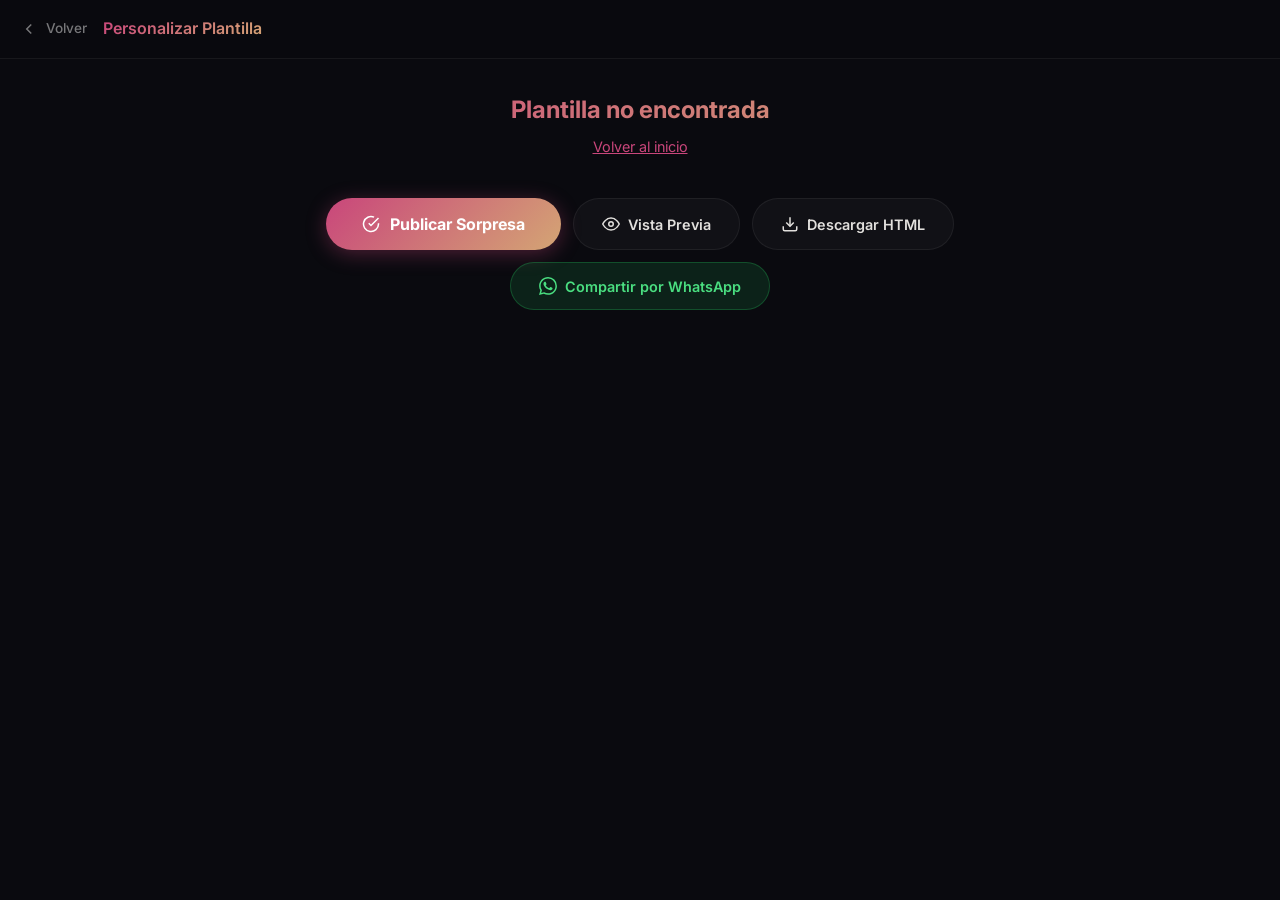
<file: customize.html>
<!DOCTYPE html>
<html lang="es">
<head>
<meta charset="UTF-8">
<meta name="viewport" content="width=device-width, initial-scale=1.0">
<title>Personalizar | Mágica Link</title>
<link rel="icon" href="logo.svg" type="image/svg+xml">
<link rel="preconnect" href="https://fonts.googleapis.com">
<link rel="preconnect" href="https://fonts.gstatic.com" crossorigin>
<link href="https://fonts.googleapis.com/css2?family=Inter:wght@300;400;500;600;700&display=swap" rel="stylesheet">
<style>
*{margin:0;padding:0;box-sizing:border-box}
:root{--bg:#0a0a0f;--glass:rgba(255,255,255,0.03);--glass-border:rgba(255,255,255,0.06);--rose:#c9467b;--gold:#d4a574;--text:#e2e0dd;--text-muted:rgba(255,255,255,0.45);--input-bg:rgba(255,255,255,0.04);--input-border:rgba(255,255,255,0.08);--radius:12px}
html{scroll-behavior:smooth}
body{font-family:'Inter',system-ui,sans-serif;background:var(--bg);color:var(--text);min-height:100vh;overflow-x:hidden;line-height:1.6}

/* Header */
.header{position:sticky;top:0;z-index:100;padding:16px 20px;background:rgba(10,10,15,0.85);backdrop-filter:blur(20px);border-bottom:1px solid var(--glass-border);display:flex;align-items:center;gap:16px}
.btn-back{display:flex;align-items:center;gap:8px;color:var(--text-muted);text-decoration:none;font-size:0.85rem;font-weight:500;transition:color .2s}
.btn-back:hover{color:var(--text)}
.btn-back svg{width:18px;height:18px}
.header-title{font-size:1rem;font-weight:600;background:linear-gradient(135deg,var(--rose),var(--gold));-webkit-background-clip:text;background-clip:text;color:transparent}

/* Loading */
.loading-overlay{position:fixed;inset:0;background:var(--bg);z-index:9999;display:flex;flex-direction:column;justify-content:center;align-items:center;gap:20px;transition:opacity .5s}
.loading-overlay.hidden{opacity:0;pointer-events:none}
.spinner{width:40px;height:40px;border:2px solid var(--glass-border);border-top-color:var(--rose);border-radius:50%;animation:spin .8s linear infinite}
@keyframes spin{to{transform:rotate(360deg)}}

/* Main */
.main{max-width:800px;margin:0 auto;padding:32px 20px 100px}

/* Template info */
.template-info{text-align:center;margin-bottom:40px}
.template-info .icon{font-size:3rem;margin-bottom:12px}
.template-info h2{font-size:1.5rem;font-weight:700;margin-bottom:6px;background:linear-gradient(135deg,var(--rose),var(--gold));-webkit-background-clip:text;background-clip:text;color:transparent}
.template-info p{color:var(--text-muted);font-size:0.9rem}

/* Form sections */
.form-section{margin-bottom:32px}
.section-label{display:flex;align-items:center;gap:10px;font-size:0.8rem;font-weight:600;text-transform:uppercase;letter-spacing:2px;color:var(--gold);margin-bottom:16px;padding-bottom:10px;border-bottom:1px solid var(--glass-border)}
.section-label svg{width:18px;height:18px;opacity:.7}

/* Fields */
.field{margin-bottom:18px}
.field label{display:block;font-size:0.8rem;font-weight:500;color:var(--text-muted);margin-bottom:6px;letter-spacing:.3px}
.field input[type="text"],.field input[type="number"],.field input[type="url"],.field input[type="date"],.field textarea{
  width:100%;padding:12px 14px;background:var(--input-bg);border:1px solid var(--input-border);border-radius:var(--radius);
  color:var(--text);font-family:inherit;font-size:0.9rem;transition:border-color .2s,box-shadow .2s;outline:none;resize:vertical}
.field input:focus,.field textarea:focus{border-color:var(--rose);box-shadow:0 0 0 3px rgba(201,70,123,0.1)}
.field input::placeholder,.field textarea::placeholder{color:rgba(255,255,255,0.2)}
.field textarea{min-height:80px}
.field input[type="url"]{font-family:'Inter',monospace;font-size:.85rem}

/* Photo upload */
.photo-upload{display:grid;grid-template-columns:repeat(auto-fill,minmax(220px,1fr));gap:16px}
.photo-item{position:relative}
.photo-item label{display:flex;flex-direction:column;align-items:center;justify-content:center;gap:8px;padding:20px 12px;background:var(--input-bg);border:2px dashed var(--input-border);border-radius:var(--radius);cursor:pointer;transition:border-color .2s,background .2s;min-height:140px;text-align:center}
.photo-item label:hover{border-color:var(--rose);background:rgba(201,70,123,0.04)}
.photo-item label svg{width:28px;height:28px;color:var(--text-muted)}
.photo-item label span{font-size:.75rem;color:var(--text-muted)}
.photo-item input[type="file"]{display:none}
.photo-item .preview{width:100%;height:140px;object-fit:cover;border-radius:var(--radius);border:2px solid var(--input-border);display:none}
.photo-item .preview.visible{display:block}
.photo-item .remove-btn{position:absolute;top:6px;right:6px;width:24px;height:24px;border-radius:50%;background:rgba(0,0,0,0.7);border:none;color:#fff;font-size:14px;cursor:pointer;display:none;align-items:center;justify-content:center;line-height:1}
.photo-item .remove-btn.visible{display:flex}

/* Repeater fields */
.repeater-item{background:var(--glass);border:1px solid var(--glass-border);border-radius:var(--radius);padding:16px;margin-bottom:12px}
.repeater-item .field{margin-bottom:10px}
.repeater-item .field:last-child{margin-bottom:0}

/* Buttons */
.actions{display:flex;flex-wrap:wrap;gap:12px;margin-top:40px;justify-content:center}
.btn{display:inline-flex;align-items:center;gap:8px;padding:14px 28px;border-radius:50px;font-family:inherit;font-size:.9rem;font-weight:600;border:none;cursor:pointer;transition:all .25s;text-decoration:none}
.btn svg{width:18px;height:18px}
.btn-primary{background:linear-gradient(135deg,var(--rose),var(--gold));color:#fff}
.btn-primary:hover{transform:translateY(-2px);box-shadow:0 8px 25px rgba(201,70,123,0.3)}
.btn-secondary{background:var(--glass);border:1px solid var(--glass-border);color:var(--text)}
.btn-secondary:hover{border-color:rgba(255,255,255,0.15);background:rgba(255,255,255,0.06)}
.btn-whatsapp{background:rgba(37,211,102,0.12);border:1px solid rgba(37,211,102,0.25);color:#4ade80}
.btn-whatsapp:hover{background:rgba(37,211,102,0.2)}
.btn:disabled{opacity:.5;cursor:not-allowed;transform:none!important;box-shadow:none!important}

/* Preview Modal */
.preview-overlay{position:fixed;inset:0;background:rgba(0,0,0,0.92);z-index:10000;display:none;flex-direction:column}
.preview-overlay.active{display:flex}
.preview-header{display:flex;justify-content:space-between;align-items:center;padding:16px 20px;border-bottom:1px solid var(--glass-border)}
.preview-header h3{font-size:.9rem;font-weight:600;color:var(--text)}
.preview-close{background:none;border:1px solid var(--glass-border);color:var(--text);width:36px;height:36px;border-radius:50%;cursor:pointer;display:flex;align-items:center;justify-content:center;font-size:18px;transition:background .2s}
.preview-close:hover{background:rgba(255,255,255,0.08)}
.preview-frame{flex:1;border:none;width:100%;height:100%;background:#000}

/* Saved Card */
.saved-card{margin-top:32px;padding:24px;background:var(--glass);border:1px solid var(--glass-border);border-radius:16px;animation:fadeUp .4s ease-out}
@keyframes fadeUp{from{opacity:0;transform:translateY(16px)}to{opacity:1;transform:translateY(0)}}
.saved-success{display:flex;align-items:flex-start;gap:12px;margin-bottom:16px}
.saved-success svg{flex-shrink:0;margin-top:2px}
.saved-title{font-size:1rem;font-weight:600;color:#fff;margin-bottom:4px}
.saved-sub{font-size:.8rem;color:var(--text-muted)}
.saved-notice{display:flex;align-items:flex-start;gap:10px;padding:12px 14px;background:rgba(212,165,116,0.06);border:1px solid rgba(212,165,116,0.15);border-radius:10px;margin-bottom:16px}
.saved-notice p{font-size:.78rem;color:rgba(212,165,116,0.8);line-height:1.5}
.saved-notice strong{color:#d4a574}
.saved-link-box{display:flex;align-items:center;gap:8px;padding:10px 12px;background:var(--input-bg);border:1px solid var(--input-border);border-radius:10px;margin-bottom:16px;overflow:hidden}
.saved-link-url{flex:1;font-size:.78rem;font-family:'Inter',monospace;color:var(--text-muted);white-space:nowrap;overflow:hidden;text-overflow:ellipsis;min-width:0}
.saved-copy-btn{display:flex;align-items:center;gap:6px;padding:8px 14px;background:rgba(201,70,123,0.1);border:1px solid rgba(201,70,123,0.2);border-radius:8px;color:var(--rose);font-size:.78rem;font-weight:600;cursor:pointer;white-space:nowrap;transition:all .2s;font-family:inherit}
.saved-copy-btn:hover{background:rgba(201,70,123,0.18)}
.saved-actions{display:flex;gap:12px;flex-wrap:wrap}
.saved-actions .btn{flex:1;min-width:140px;justify-content:center;padding:12px 20px;font-size:.85rem}

/* ─── Share Modal ─── */
.share-overlay{position:fixed;inset:0;background:rgba(0,0,0,0.92);backdrop-filter:blur(12px);z-index:10001;display:none;justify-content:center;align-items:center;padding:20px;opacity:0;transition:opacity .3s ease}
.share-overlay.active{display:flex;opacity:1}
.share-modal{background:var(--bg);border:1px solid var(--glass-border);border-radius:20px;width:100%;max-width:440px;padding:36px 28px 28px;position:relative;animation:shareModalIn .45s cubic-bezier(.16,1,.3,1) both}
@keyframes shareModalIn{from{opacity:0;transform:translateY(24px) scale(.96)}to{opacity:1;transform:translateY(0) scale(1)}}
.share-close{position:absolute;top:16px;right:16px;width:32px;height:32px;border-radius:50%;background:rgba(255,255,255,0.06);border:1px solid var(--glass-border);color:var(--text-muted);font-size:18px;cursor:pointer;display:flex;align-items:center;justify-content:center;transition:background .2s,color .2s;line-height:1}
.share-close:hover{background:rgba(255,255,255,0.12);color:var(--text)}
.share-success{text-align:center;margin-bottom:24px}
.share-checkmark{width:64px;height:64px;margin:0 auto 16px;position:relative}
.share-checkmark .circle{width:64px;height:64px;border-radius:50%;border:3px solid var(--glass-border);position:absolute;top:0;left:0;animation:checkCircle .5s ease-out .1s both}
@keyframes checkCircle{from{transform:scale(0);opacity:0}to{transform:scale(1);opacity:1}}
.share-checkmark .circle.done{border-color:#4ade80;background:rgba(74,222,128,0.08)}
.share-checkmark svg.check{width:28px;height:28px;position:absolute;top:18px;left:18px;stroke:#4ade80;stroke-width:3;fill:none;stroke-linecap:round;stroke-linejoin:round;stroke-dasharray:30;stroke-dashoffset:30;animation:checkDraw .35s ease-out .4s both}
@keyframes checkDraw{to{stroke-dashoffset:0}}
.share-success h3{font-size:1.2rem;font-weight:700;color:#fff;margin-bottom:4px}
.share-success p{font-size:.82rem;color:var(--text-muted)}
.share-link-section{margin-bottom:24px}
.share-link-label{font-size:.72rem;font-weight:600;text-transform:uppercase;letter-spacing:1.5px;color:var(--gold);margin-bottom:10px;display:block}
.share-link-box{display:flex;align-items:center;gap:8px;padding:10px 12px;background:var(--input-bg);border:1px solid var(--input-border);border-radius:10px;overflow:hidden}
.share-link-url{flex:1;font-size:.78rem;font-family:'Inter',monospace;color:var(--text-muted);white-space:nowrap;overflow:hidden;text-overflow:ellipsis;min-width:0}
.share-copy-btn{display:flex;align-items:center;gap:6px;padding:8px 14px;background:rgba(201,70,123,0.1);border:1px solid rgba(201,70,123,0.2);border-radius:8px;color:var(--rose);font-size:.78rem;font-weight:600;cursor:pointer;white-space:nowrap;transition:all .2s;font-family:inherit;flex-shrink:0}
.share-copy-btn:hover{background:rgba(201,70,123,0.18)}
.share-copy-btn.copied{background:rgba(74,222,128,0.1);border-color:rgba(74,222,128,0.25);color:#4ade80}
.share-grid{display:grid;grid-template-columns:1fr 1fr;gap:10px;margin-bottom:24px}
.share-grid-btn{display:flex;flex-direction:column;align-items:center;gap:8px;padding:16px 8px;border-radius:14px;border:1px solid var(--glass-border);background:var(--glass);color:var(--text);font-family:inherit;font-size:.78rem;font-weight:500;cursor:pointer;transition:all .25s;text-decoration:none}
.share-grid-btn svg{width:22px;height:22px;flex-shrink:0}
.share-grid-btn span{white-space:nowrap}
.share-grid-btn:hover{transform:translateY(-2px);background:rgba(255,255,255,0.06)}
.share-grid-btn.whatsapp{border-color:rgba(37,211,102,0.2);color:#4ade80}
.share-grid-btn.whatsapp:hover{background:rgba(37,211,102,0.08);box-shadow:0 4px 16px rgba(37,211,102,0.15)}
.share-grid-btn.telegram{border-color:rgba(0,136,204,0.2);color:#38bdf8}
.share-grid-btn.telegram:hover{background:rgba(0,136,204,0.08);box-shadow:0 4px 16px rgba(0,136,204,0.15)}
.share-grid-btn.email{border-color:rgba(255,255,255,0.1);color:var(--text-muted)}
.share-grid-btn.email:hover{background:rgba(255,255,255,0.06);color:var(--text)}
.share-grid-btn.copy{border-color:rgba(201,70,123,0.2);color:var(--rose)}
.share-grid-btn.copy:hover{background:rgba(201,70,123,0.08);box-shadow:0 4px 16px rgba(201,70,123,0.15)}
.share-grid-btn.native{grid-column:1/-1;border-color:rgba(212,165,116,0.2);color:var(--gold);flex-direction:row;padding:12px 16px;gap:10px}
.share-grid-btn.native:hover{background:rgba(212,165,116,0.08);box-shadow:0 4px 16px rgba(212,165,116,0.15)}
.share-grid-btn.native svg{width:18px;height:18px}
.share-view-btn{display:flex;align-items:center;justify-content:center;gap:10px;width:100%;padding:14px 24px;border-radius:50px;background:linear-gradient(135deg,var(--rose),var(--gold));color:#fff;font-family:inherit;font-size:.9rem;font-weight:700;border:none;cursor:pointer;transition:all .25s;box-shadow:0 4px 20px rgba(201,70,123,0.3)}
.share-view-btn:hover{transform:translateY(-2px);box-shadow:0 8px 28px rgba(201,70,123,0.4)}
.share-view-btn svg{width:18px;height:18px}
.share-notice{display:flex;align-items:flex-start;gap:8px;padding:10px 12px;background:rgba(212,165,116,0.06);border:1px solid rgba(212,165,116,0.12);border-radius:10px;margin-top:16px}
.share-notice svg{flex-shrink:0;margin-top:1px;width:14px;height:14px}
.share-notice p{font-size:.72rem;color:rgba(212,165,116,0.7);line-height:1.5}

/* Responsive */
@media(max-width:640px){
  .main{padding:20px 16px 80px}
  .photo-upload{grid-template-columns:1fr}
  .actions{flex-direction:column}
  .actions .btn{width:100%;justify-content:center}
  .template-info h2{font-size:1.25rem}
  .share-modal{padding:28px 20px 20px}
  .share-grid{grid-template-columns:1fr 1fr;gap:8px}
}
</style>
</head>
<body>

<div class="loading-overlay" id="loadingOverlay">
  <div class="spinner"></div>
  <p style="color:var(--text-muted);font-size:.85rem">Cargando plantilla...</p>
</div>

<header class="header">
  <a href="index.html" class="btn-back">
    <svg viewBox="0 0 24 24" fill="none" stroke="currentColor" stroke-width="2"><polyline points="15 18 9 12 15 6"/></svg>
    Volver
  </a>
  <span class="header-title">Personalizar Plantilla</span>
</header>

<main class="main" id="mainContent">
  <div class="template-info" id="templateInfo">
    <div class="icon" id="templateIcon"></div>
    <h2 id="templateTitle"></h2>
    <p id="templateDesc"></p>
  </div>

  <form id="customizeForm" onsubmit="return false">
    <div id="formFields"></div>

    <div class="actions">
      <button type="button" class="btn btn-publish" id="btnPublish" onclick="MagicaLink.publishSurprise()" style="background:linear-gradient(135deg,var(--rose),var(--gold));color:#fff;padding:16px 36px;font-size:1rem;font-weight:700;border:none;border-radius:50px;cursor:pointer;display:inline-flex;align-items:center;gap:10px;transition:all .3s;box-shadow:0 4px 20px rgba(201,70,123,0.35);font-family:inherit">
        <svg width="20" height="20" viewBox="0 0 24 24" fill="none" stroke="currentColor" stroke-width="2"><path d="M22 11.08V12a10 10 0 1 1-5.93-9.14"/><polyline points="22 4 12 14.01 9 11.01"/></svg>
        Publicar Sorpresa
      </button>
      <button type="button" class="btn btn-secondary" id="btnPreview" onclick="MagicaLink.preview()">
        <svg viewBox="0 0 24 24" fill="none" stroke="currentColor" stroke-width="2"><path d="M1 12s4-8 11-8 11 8 11 8-4 8-11 8-11-8-11-8z"/><circle cx="12" cy="12" r="3"/></svg>
        Vista Previa
      </button>
      <button type="button" class="btn btn-secondary" id="btnDownload" onclick="MagicaLink.download()">
        <svg viewBox="0 0 24 24" fill="none" stroke="currentColor" stroke-width="2"><path d="M21 15v4a2 2 0 0 1-2 2H5a2 2 0 0 1-2-2v-4"/><polyline points="7 10 12 15 17 10"/><line x1="12" y1="15" x2="12" y2="3"/></svg>
        Descargar HTML
      </button>
      <button type="button" class="btn btn-whatsapp" id="btnShare" onclick="MagicaLink.shareWhatsApp()">
        <svg viewBox="0 0 24 24" fill="currentColor"><path d="M17.472 14.382c-.297-.149-1.758-.867-2.03-.967-.273-.099-.471-.148-.67.15-.197.297-.767.966-.94 1.164-.173.199-.347.223-.644.075-.297-.15-1.255-.463-2.39-1.475-.883-.788-1.48-1.761-1.653-2.059-.173-.297-.018-.458.13-.606.134-.133.298-.347.446-.52.149-.174.198-.298.298-.497.099-.198.05-.371-.025-.52-.075-.149-.669-1.612-.916-2.207-.242-.579-.487-.5-.669-.51-.173-.008-.371-.01-.57-.01-.198 0-.52.074-.792.372-.272.297-1.04 1.016-1.04 2.479 0 1.462 1.065 2.875 1.213 3.074.149.198 2.096 3.2 5.077 4.487.709.306 1.262.489 1.694.625.712.227 1.36.195 1.871.118.571-.085 1.758-.719 2.006-1.413.248-.694.248-1.289.173-1.413-.074-.124-.272-.198-.57-.347m-5.421 7.403h-.004a9.87 9.87 0 01-5.031-1.378l-.361-.214-3.741.982.998-3.648-.235-.374a9.86 9.86 0 01-1.51-5.26c.001-5.45 4.436-9.884 9.888-9.884 2.64 0 5.122 1.03 6.988 2.898a9.825 9.825 0 012.893 6.994c-.003 5.45-4.437 9.884-9.885 9.884m8.413-18.297A11.815 11.815 0 0012.05 0C5.495 0 .16 5.335.157 11.892c0 2.096.547 4.142 1.588 5.945L.057 24l6.305-1.654a11.882 11.882 0 005.683 1.448h.005c6.554 0 11.89-5.335 11.893-11.893a11.821 11.821 0 00-3.48-8.413z"/></svg>
        Compartir por WhatsApp
      </button>
    </div>
  </form>

  <!-- Saved Link Card -->
  <div class="saved-card" id="savedCard" style="display:none">
    <div class="saved-success">
      <svg width="20" height="20" viewBox="0 0 24 24" fill="none" stroke="#4ade80" stroke-width="2"><path d="M22 11.08V12a10 10 0 1 1-5.93-9.14"/><polyline points="22 4 12 14.01 9 11.01"/></svg>
      <div>
        <p class="saved-title">¡Sorpresa creada con éxito!</p>
        <p class="saved-sub">Cada sorpresa tiene un enlace único e independiente.</p>
      </div>
    </div>
    <div class="saved-notice">
      <svg width="16" height="16" viewBox="0 0 24 24" fill="none" stroke="#d4a574" stroke-width="2"><circle cx="12" cy="12" r="10"/><polyline points="12 6 12 12 16 14"/></svg>
      <p>Este enlace será válido por <strong>48 horas</strong>. Solo la persona con el enlace puede ver tu sorpresa.</p>
    </div>
    <div class="saved-link-box">
      <span class="saved-link-url" id="savedLinkUrl"></span>
      <button class="saved-copy-btn" id="savedCopyBtn" onclick="MagicaLink.copyLink()">
        <svg width="14" height="14" viewBox="0 0 24 24" fill="none" stroke="currentColor" stroke-width="2"><rect x="9" y="9" width="13" height="13" rx="2" ry="2"/><path d="M5 15H4a2 2 0 0 1-2-2V4a2 2 0 0 1 2-2h9a2 2 0 0 1 2 2v1"/></svg>
        <span id="copyBtnText">Copiar</span>
      </button>
    </div>
    <div class="saved-actions">
      <button class="btn btn-primary" onclick="MagicaLink.viewSurprise()">
        <svg viewBox="0 0 24 24" fill="none" stroke="currentColor" stroke-width="2"><path d="M1 12s4-8 11-8 11 8 11 8-4 8-11 8-11-8-11-8z"/><circle cx="12" cy="12" r="3"/></svg>
        Ver Sorpresa
      </button>
      <button class="btn btn-whatsapp" onclick="MagicaLink.shareSurpriseLink()">
        <svg viewBox="0 0 24 24" fill="currentColor"><path d="M17.472 14.382c-.297-.149-1.758-.867-2.03-.967-.273-.099-.471-.148-.67.15-.197.297-.767.966-.94 1.164-.173.199-.347.223-.644.075-.297-.15-1.255-.463-2.39-1.475-.883-.788-1.48-1.761-1.653-2.059-.173-.297-.018-.458.13-.606.134-.133.298-.347.446-.52.149-.174.198-.298.298-.497.099-.198.05-.371-.025-.52-.075-.149-.669-1.612-.916-2.207-.242-.579-.487-.5-.669-.51-.173-.008-.371-.01-.57-.01-.198 0-.52.074-.792.372-.272.297-1.04 1.016-1.04 2.479 0 1.462 1.065 2.875 1.213 3.074.149.198 2.096 3.2 5.077 4.487.709.306 1.262.489 1.694.625.712.227 1.36.195 1.871.118.571-.085 1.758-.719 2.006-1.413.248-.694.248-1.289.173-1.413-.074-.124-.272-.198-.57-.347m-5.421 7.403h-.004a9.87 9.87 0 01-5.031-1.378l-.361-.214-3.741.982.998-3.648-.235-.374a9.86 9.86 0 01-1.51-5.26c.001-5.45 4.436-9.884 9.888-9.884 2.64 0 5.122 1.03 6.988 2.898a9.825 9.825 0 012.893 6.994c-.003 5.45-4.437 9.884-9.885 9.884m8.413-18.297A11.815 11.815 0 0012.05 0C5.495 0 .16 5.335.157 11.892c0 2.096.547 4.142 1.588 5.945L.057 24l6.305-1.654a11.882 11.882 0 005.683 1.448h.005c6.554 0 11.89-5.335 11.893-11.893a11.821 11.821 0 00-3.48-8.413z"/></svg>
        Compartir
      </button>
    </div>
  </div>
</main>

<!-- Preview Modal -->
<div class="preview-overlay" id="previewOverlay">
  <div class="preview-header">
    <h3>Vista Previa</h3>
    <button class="preview-close" onclick="MagicaLink.closePreview()">&times;</button>
  </div>
  <iframe class="preview-frame" id="previewFrame" sandbox="allow-scripts allow-same-origin"></iframe>
</div>

<!-- Share Modal -->
<div class="share-overlay" id="shareOverlay" onclick="MagicaLink.closeShareModal(event)">
  <div class="share-modal" onclick="event.stopPropagation()">
    <button class="share-close" onclick="MagicaLink.closeShareModal()">
      <svg viewBox="0 0 24 24" fill="none" stroke="currentColor" stroke-width="2"><line x1="18" y1="6" x2="6" y2="18"/><line x1="6" y1="6" x2="18" y2="18"/></svg>
    </button>

    <!-- Success Checkmark -->
    <div class="share-success">
      <div class="share-checkmark">
        <div class="circle"></div>
        <svg class="check" viewBox="0 0 24 24"><polyline points="20 6 9 17 4 12"/></svg>
      </div>
      <h3>¡Sorpresa creada!</h3>
      <p>Tu enlace está listo para compartir</p>
    </div>

    <!-- Link -->
    <div class="share-link-section">
      <span class="share-link-label">Enlace de la sorpresa</span>
      <div class="share-link-box">
        <span class="share-link-url" id="shareLinkUrl"></span>
        <button class="share-copy-btn" id="shareCopyBtn" onclick="MagicaLink.copyShareLink()">
          <svg width="14" height="14" viewBox="0 0 24 24" fill="none" stroke="currentColor" stroke-width="2"><rect x="9" y="9" width="13" height="13" rx="2" ry="2"/><path d="M5 15H4a2 2 0 0 1-2-2V4a2 2 0 0 1 2-2h9a2 2 0 0 1 2 2v1"/></svg>
          <span id="shareCopyBtnText">Copiar</span>
        </button>
      </div>
    </div>

    <!-- Share Grid -->
    <div class="share-grid">
      <button class="share-grid-btn whatsapp" onclick="MagicaLink.shareWhatsAppModal()">
        <svg viewBox="0 0 24 24" fill="currentColor"><path d="M17.472 14.382c-.297-.149-1.758-.867-2.03-.967-.273-.099-.471-.148-.67.15-.197.297-.767.966-.94 1.164-.173.199-.347.223-.644.075-.297-.15-1.255-.463-2.39-1.475-.883-.788-1.48-1.761-1.653-2.059-.173-.297-.018-.458.13-.606.134-.133.298-.347.446-.52.149-.174.198-.298.298-.497.099-.198.05-.371-.025-.52-.075-.149-.669-1.612-.916-2.207-.242-.579-.487-.5-.669-.51-.173-.008-.371-.01-.57-.01-.198 0-.52.074-.792.372-.272.297-1.04 1.016-1.04 2.479 0 1.462 1.065 2.875 1.213 3.074.149.198 2.096 3.2 5.077 4.487.709.306 1.262.489 1.694.625.712.227 1.36.195 1.871.118.571-.085 1.758-.719 2.006-1.413.248-.694.248-1.289.173-1.413-.074-.124-.272-.198-.57-.347m-5.421 7.403h-.004a9.87 9.87 0 01-5.031-1.378l-.361-.214-3.741.982.998-3.648-.235-.374a9.86 9.86 0 01-1.51-5.26c.001-5.45 4.436-9.884 9.888-9.884 2.64 0 5.122 1.03 6.988 2.898a9.825 9.825 0 012.893 6.994c-.003 5.45-4.437 9.884-9.885 9.884m8.413-18.297A11.815 11.815 0 0012.05 0C5.495 0 .16 5.335.157 11.892c0 2.096.547 4.142 1.588 5.945L.057 24l6.305-1.654a11.882 11.882 0 005.683 1.448h.005c6.554 0 11.89-5.335 11.893-11.893a11.821 11.821 0 00-3.48-8.413z"/></svg>
        <span>WhatsApp</span>
      </button>
      <button class="share-grid-btn telegram" onclick="MagicaLink.shareTelegramModal()">
        <svg viewBox="0 0 24 24" fill="currentColor"><path d="M11.944 0A12 12 0 0 0 0 12a12 12 0 0 0 12 12 12 12 0 0 0 12-12A12 12 0 0 0 12 0a12 12 0 0 0-.056 0zm4.962 7.224c.1-.002.321.023.465.14a.506.506 0 0 1 .171.325c.016.093.036.306.02.472-.18 1.898-.962 6.502-1.36 8.627-.168.9-.499 1.201-.82 1.23-.696.065-1.225-.46-1.9-.902-1.056-.693-1.653-1.124-2.678-1.8-1.185-.78-.417-1.21.258-1.91.177-.184 3.247-2.977 3.307-3.23.007-.032.014-.15-.056-.212s-.174-.041-.249-.024c-.106.024-1.793 1.14-5.061 3.345-.479.33-.913.49-1.302.48-.428-.008-1.252-.241-1.865-.44-.752-.245-1.349-.374-1.297-.789.027-.216.325-.437.893-.663 3.498-1.524 5.83-2.529 6.998-3.014 3.332-1.386 4.025-1.627 4.476-1.635z"/></svg>
        <span>Telegram</span>
      </button>
      <button class="share-grid-btn email" onclick="MagicaLink.shareEmailModal()">
        <svg viewBox="0 0 24 24" fill="none" stroke="currentColor" stroke-width="2"><path d="M4 4h16c1.1 0 2 .9 2 2v12c0 1.1-.9 2-2 2H4c-1.1 0-2-.9-2-2V6c0-1.1.9-2 2-2z"/><polyline points="22,6 12,13 2,6"/></svg>
        <span>Email</span>
      </button>
      <button class="share-grid-btn copy" onclick="MagicaLink.copyShareLink()">
        <svg viewBox="0 0 24 24" fill="none" stroke="currentColor" stroke-width="2"><rect x="9" y="9" width="13" height="13" rx="2" ry="2"/><path d="M5 15H4a2 2 0 0 1-2-2V4a2 2 0 0 1 2-2h9a2 2 0 0 1 2 2v1"/></svg>
        <span>Copiar Enlace</span>
      </button>
      <button class="share-grid-btn native" id="nativeShareBtn" style="display:none" onclick="MagicaLink.nativeShareModal()">
        <svg viewBox="0 0 24 24" fill="none" stroke="currentColor" stroke-width="2"><circle cx="18" cy="5" r="3"/><circle cx="6" cy="12" r="3"/><circle cx="18" cy="19" r="3"/><line x1="8.59" y1="13.51" x2="15.42" y2="17.49"/><line x1="15.41" y1="6.51" x2="8.59" y2="10.49"/></svg>
        <span>Más opciones para compartir</span>
      </button>
    </div>

    <!-- View Surprise -->
    <button class="share-view-btn" onclick="MagicaLink.viewSurpriseModal()">
      <svg viewBox="0 0 24 24" fill="none" stroke="currentColor" stroke-width="2"><path d="M1 12s4-8 11-8 11 8 11 8-4 8-11 8-11-8-11-8z"/><circle cx="12" cy="12" r="3"/></svg>
      Ver Sorpresa
    </button>

    <!-- Notice -->
    <div class="share-notice">
      <svg viewBox="0 0 24 24" fill="none" stroke="currentColor" stroke-width="2"><circle cx="12" cy="12" r="10"/><polyline points="12 6 12 12 16 14"/></svg>
      <p>Este enlace será válido por <strong>48 horas</strong>. Solo la persona con el enlace puede ver tu sorpresa.</p>
    </div>
  </div>
</div>

<script src="customize.js"></script>
</body>
</html>
</file>
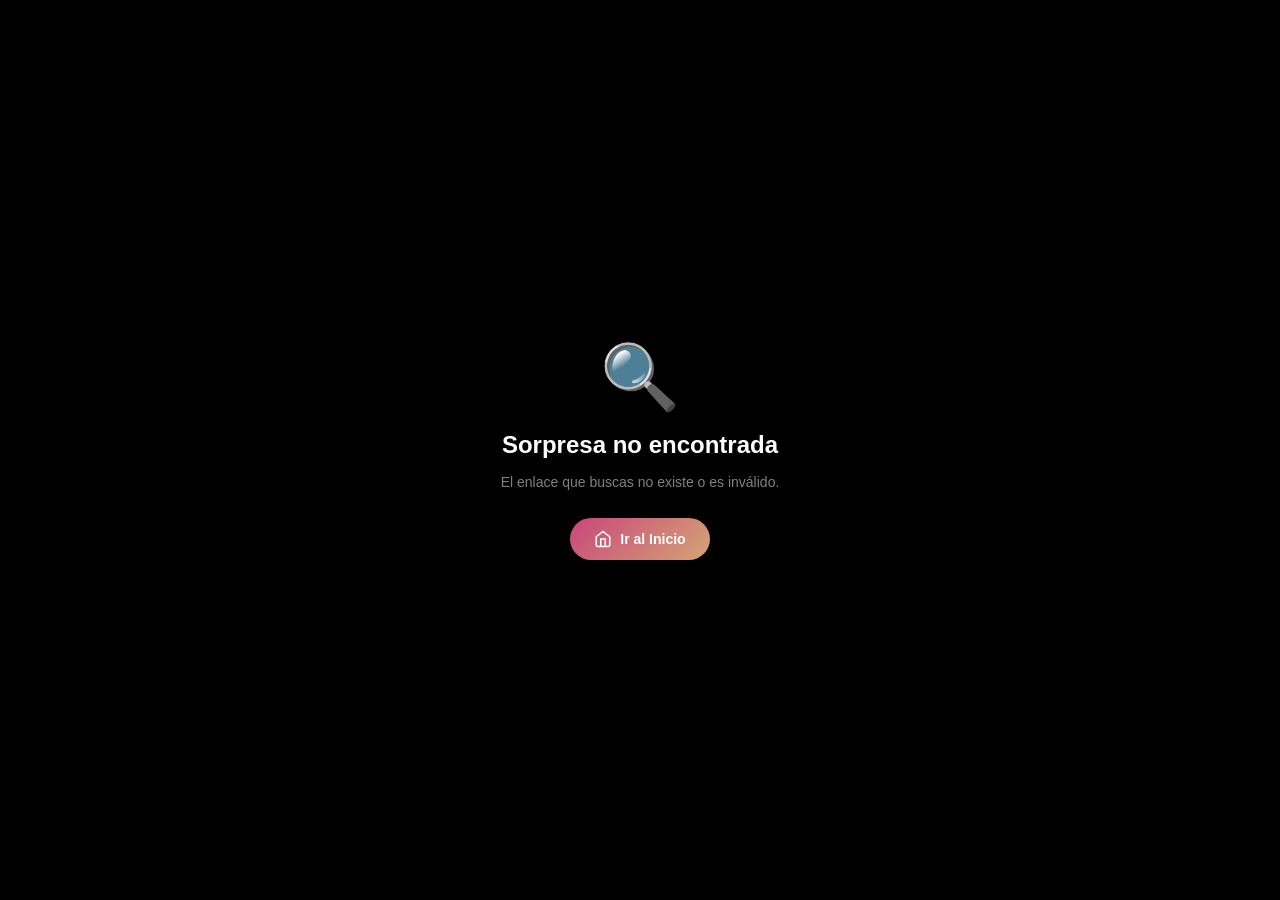
<file: surprise.html>
<!DOCTYPE html>
<html lang="es">
<head>
<meta charset="UTF-8">
<meta name="viewport" content="width=device-width, initial-scale=1.0">
<title>Mi Sorpresa | Mágica Link</title>
<link rel="icon" href="logo.svg" type="image/svg+xml">
<style>
*{margin:0;padding:0;box-sizing:border-box}
body{background:#000;color:#fff;font-family:-apple-system,BlinkMacSystemFont,'Segoe UI',Roboto,sans-serif;overflow:hidden}

/* Top bar */
.topbar{position:fixed;top:0;left:0;right:0;z-index:100;display:flex;align-items:center;justify-content:space-between;padding:12px 16px;background:rgba(0,0,0,0.8);backdrop-filter:blur(12px);border-bottom:1px solid rgba(255,255,255,0.1);transition:opacity .3s}
.topbar.hidden{opacity:0;pointer-events:none}
.topbar-back{display:flex;align-items:center;gap:8px;background:none;border:none;color:rgba(255,255,255,0.8);font-size:14px;font-weight:500;cursor:pointer;padding:8px 12px;border-radius:8px;transition:all .2s;text-decoration:none;font-family:inherit}
.topbar-back:hover{color:#fff;background:rgba(255,255,255,0.1)}
.topbar-back svg{width:18px;height:18px;transition:transform .2s}
.topbar-back:hover svg{transform:translateX(-2px)}
.topbar-info{font-size:12px;color:rgba(255,255,255,0.5)}
.topbar-timer{display:flex;align-items:center;gap:6px;padding:6px 12px;border-radius:20px;background:rgba(201,70,123,0.1);border:1px solid rgba(201,70,123,0.2);font-size:12px;color:#c9467b;font-family:monospace;font-weight:500}
.topbar-timer svg{width:14px;height:14px;opacity:.7}

/* Floating back (always visible) */
.float-back{position:fixed;top:16px;left:16px;z-index:90;width:44px;height:44px;border-radius:50%;background:rgba(0,0,0,0.5);backdrop-filter:blur(8px);border:1px solid rgba(255,255,255,0.15);display:flex;align-items:center;justify-content:center;cursor:pointer;transition:all .2s;color:rgba(255,255,255,0.7)}
.float-back:hover{background:rgba(0,0,0,0.7);border-color:rgba(201,70,123,0.4);color:#fff;transform:scale(1.05)}
.float-back svg{width:20px;height:20px}

/* Bottom bar */
.bottombar{position:fixed;bottom:0;left:0;right:0;z-index:100;display:flex;align-items:center;justify-content:space-between;padding:8px 16px;background:rgba(0,0,0,0.6);backdrop-filter:blur(12px);border-top:1px solid rgba(255,255,255,0.05);transition:opacity .3s}
.bottombar.hidden{opacity:0;pointer-events:none}
.bottombar-item{display:flex;align-items:center;gap:6px;font-size:11px;color:rgba(255,255,255,0.3)}
.bottombar-item svg{width:14px;height:14px}

/* Content */
.surprise-frame{width:100%;height:100%;border:none;display:block}

/* Loading */
.loading{position:fixed;inset:0;background:#000;display:flex;flex-direction:column;align-items:center;justify-content:center;gap:16px;z-index:200}
.loading.hidden{display:none}
.spinner{width:40px;height:40px;border:2px solid rgba(255,255,255,0.1);border-top-color:#c9467b;border-radius:50%;animation:spin .8s linear infinite}
@keyframes spin{to{transform:rotate(360deg)}}
.loading p{font-size:14px;color:rgba(255,255,255,0.5)}

/* Error pages */
.error-page{position:fixed;inset:0;background:#000;display:flex;align-items:center;justify-content:center;padding:20px}
.error-content{text-align:center;max-width:400px}
.error-content .icon{font-size:64px;margin-bottom:16px}
.error-content h1{font-size:24px;font-weight:700;color:#fff;margin-bottom:12px}
.error-content p{font-size:14px;color:rgba(255,255,255,0.5);margin-bottom:24px;line-height:1.6}
.error-content a,.error-content button{display:inline-flex;align-items:center;gap:8px;padding:12px 24px;border-radius:50px;font-size:14px;font-weight:600;color:#fff;background:linear-gradient(135deg,#c9467b,#d4a574);text-decoration:none;transition:all .3s;border:none;cursor:pointer}
.error-content a:hover,.error-content button:hover{transform:translateY(-2px);box-shadow:0 8px 25px rgba(201,70,123,0.3)}
.error-content svg{width:18px;height:18px}
.error-content .hidden{display:none}
</style>
</head>
<body>

<!-- Loading -->
<div class="loading" id="loading">
  <div class="spinner"></div>
  <p>Cargando tu sorpresa...</p>
</div>

<!-- Expired Error -->
<div class="error-page" id="expiredError" style="display:none">
  <div class="error-content">
    <div class="icon">⏰</div>
    <h1>Este enlace ha expirado</h1>
    <p>Los enlaces de sorpresas están activos por 48 horas.<br>Pide a quien te la envió que cree una nueva. 💝</p>
    <a href="index.html">
      <svg viewBox="0 0 24 24" fill="none" stroke="currentColor" stroke-width="2"><path d="M3 9l9-7 9 7v11a2 2 0 0 1-2 2H5a2 2 0 0 1-2-2z"/><polyline points="9 22 9 12 15 12 15 22"/></svg>
      Ir al Inicio
    </a>
  </div>
</div>

<!-- Not Found Error -->
<div class="error-page" id="notFoundError" style="display:none">
  <div class="error-content">
    <div class="icon">🔍</div>
    <h1>Sorpresa no encontrada</h1>
    <p>El enlace que buscas no existe o es inválido.</p>
    <a href="index.html">
      <svg viewBox="0 0 24 24" fill="none" stroke="currentColor" stroke-width="2"><path d="M3 9l9-7 9 7v11a2 2 0 0 1-2 2H5a2 2 0 0 1-2-2z"/><polyline points="9 22 9 12 15 12 15 22"/></svg>
      Ir al Inicio
    </a>
  </div>
</div>

<!-- Data Error -->
<div class="error-page" id="dataError" style="display:none">
  <div class="error-content">
    <div class="icon">⚠️</div>
    <h1>Error al cargar</h1>
    <p>No se pudo decodificar la sorpresa.<br>El enlace puede estar dañado o incompleto.</p>
    <a href="index.html">
      <svg viewBox="0 0 24 24" fill="none" stroke="currentColor" stroke-width="2"><path d="M3 9l9-7 9 7v11a2 2 0 0 1-2 2H5a2 2 0 0 1-2-2z"/><polyline points="9 22 9 12 15 12 15 22"/></svg>
      Ir al Inicio
    </a>
  </div>
</div>

<!-- Active Surprise View -->
<div id="surpriseView" style="display:none">
  <a href="index.html" class="float-back" title="Volver al inicio">
    <svg viewBox="0 0 24 24" fill="none" stroke="currentColor" stroke-width="2"><polyline points="15 18 9 12 15 6"/></svg>
  </a>

  <div class="topbar" id="topbar">
    <a href="index.html" class="topbar-back">
      <svg viewBox="0 0 24 24" fill="none" stroke="currentColor" stroke-width="2"><polyline points="15 18 9 12 15 6"/></svg>
      <span>Volver</span>
    </a>
    <span class="topbar-info" id="topbarInfo">Mágica Link</span>
    <div class="topbar-timer" id="topbarTimer">
      <svg viewBox="0 0 24 24" fill="none" stroke="currentColor" stroke-width="2"><circle cx="12" cy="12" r="10"/><polyline points="12 6 12 12 16 14"/></svg>
      <span id="timerText">47:59:59</span>
    </div>
  </div>

  <iframe class="surprise-frame" id="surpriseFrame" sandbox="allow-scripts allow-same-origin allow-popups"></iframe>

  <div class="bottombar" id="bottombar">
    <div class="bottombar-item">
      <svg viewBox="0 0 24 24" fill="none" stroke="currentColor" stroke-width="2"><circle cx="12" cy="12" r="10"/><polyline points="12 6 12 12 16 14"/></svg>
      <span id="createdText"></span>
    </div>
    <div class="bottombar-item">
      <svg viewBox="0 0 24 24" fill="none" stroke="currentColor" stroke-width="2"><circle cx="12" cy="12" r="10"/><polyline points="12 6 12 12 16 14"/></svg>
      <span id="expiresText"></span>
    </div>
    <div class="bottombar-item">
      <svg viewBox="0 0 24 24" fill="none" stroke="#c9467b" stroke-width="2"><path d="M20.84 4.61a5.5 5.5 0 0 0-7.78 0L12 5.67l-1.06-1.06a5.5 5.5 0 0 0-7.78 7.78l1.06 1.06L12 21.23l7.78-7.78 1.06-1.06a5.5 5.5 0 0 0 0-7.78z"/></svg>
      <span style="color:rgba(255,255,255,0.2)">Mágica Link</span>
    </div>
  </div>
</div>

<script>
(function() {
  function pad(n) { return n < 10 ? '0' + n : '' + n; }
  function formatDate(d) {
    return d.toLocaleDateString('es-LATAM', { day: 'numeric', month: 'short', year: 'numeric', hour: '2-digit', minute: '2-digit' });
  }

  var expiresAt = null;

  function startCountdown() {
    var timerEl = document.getElementById('timerText');
    function update() {
      if (!expiresAt) { timerEl.textContent = '--:--:--'; return; }
      var diff = expiresAt.getTime() - Date.now();
      if (diff <= 0) {
        timerEl.textContent = 'Expirado';
        document.getElementById('surpriseView').style.display = 'none';
        document.getElementById('expiredError').style.display = 'flex';
        return;
      }
      var h = Math.floor(diff / 3600000);
      var m = Math.floor((diff % 3600000) / 60000);
      var s = Math.floor((diff % 60000) / 1000);
      timerEl.textContent = pad(h) + ':' + pad(m) + ':' + pad(s);
      setTimeout(update, 1000);
    }
    update();
  }

  function autoHideControls() {
    var topbar = document.getElementById('topbar');
    var bottombar = document.getElementById('bottombar');
    var timeout;
    function show() {
      topbar.classList.remove('hidden');
      bottombar.classList.remove('hidden');
      clearTimeout(timeout);
      timeout = setTimeout(hide, 5000);
    }
    function hide() {
      topbar.classList.add('hidden');
      bottombar.classList.add('hidden');
    }
    document.addEventListener('mousemove', show);
    document.addEventListener('touchstart', show);
    show();
  }

  function renderSurprise(html, createdAt) {
    var now = new Date();
    if (createdAt) {
      var created = new Date(createdAt);
      expiresAt = new Date(created.getTime() + 48 * 60 * 60 * 1000);

      document.getElementById('createdText').textContent = 'Creado ' + formatDate(created);
      document.getElementById('expiresText').textContent = 'Expira ' + formatDate(expiresAt);

      // Check if already expired
      if (Date.now() > expiresAt.getTime()) {
        document.getElementById('loading').classList.add('hidden');
        document.getElementById('expiredError').style.display = 'flex';
        return;
      }
    } else {
      expiresAt = new Date(now.getTime() + 48 * 60 * 60 * 1000);
      document.getElementById('createdText').textContent = 'Creado ' + formatDate(now);
      document.getElementById('expiresText').textContent = 'Expira ' + formatDate(expiresAt);
    }

    var frame = document.getElementById('surpriseFrame');
    var blob = new Blob([html], { type: 'text/html' });
    frame.src = URL.createObjectURL(blob);

    frame.onload = function() {
      document.getElementById('loading').classList.add('hidden');
      document.getElementById('surpriseView').style.display = 'block';
      startCountdown();
      autoHideControls();
    };

    setTimeout(function() {
      if (document.getElementById('surpriseView').style.display !== 'block') {
        document.getElementById('loading').classList.add('hidden');
        document.getElementById('surpriseView').style.display = 'block';
        startCountdown();
        autoHideControls();
      }
    }, 10000);
  }

  function showError(id) {
    document.getElementById('loading').classList.add('hidden');
    document.getElementById(id).style.display = 'flex';
  }

  function showErrorWithMsg(msg) {
    var el = document.getElementById('dataError');
    el.querySelector('p').textContent = msg;
    document.getElementById('loading').classList.add('hidden');
    el.style.display = 'flex';
  }

  // Init - check for jsonblob ID parameter
  var params = new URLSearchParams(window.location.search);
  var blobId = params.get('s');

  if (blobId) {
    // Fetch surprise data from jsonblob.com
    fetch('https://jsonblob.com/api/jsonBlob/' + blobId)
      .then(function(res) {
        if (!res.ok) throw new Error('HTTP ' + res.status);
        return res.json();
      })
      .then(function(data) {
        if (!data || !data.html) {
          throw new Error('Datos de sorpresa no encontrados');
        }
        renderSurprise(data.html, data.createdAt);
      })
      .catch(function(err) {
        console.error('Error loading surprise:', err);
        if (err.message && err.message.includes('404')) {
          showError('notFoundError');
        } else {
          showErrorWithMsg(
            'No se pudo cargar la sorpresa.\n\n' +
            'Posibles causas:\n' +
            '• El enlace expiró (48 horas)\n' +
            '• Problema de conexión temporal\n\n' +
            'Error: ' + err.message
          );
        }
      });
  } else {
    // No blob ID found
    showError('notFoundError');
  }
})();
</script>
</body>
</html>
</file>
